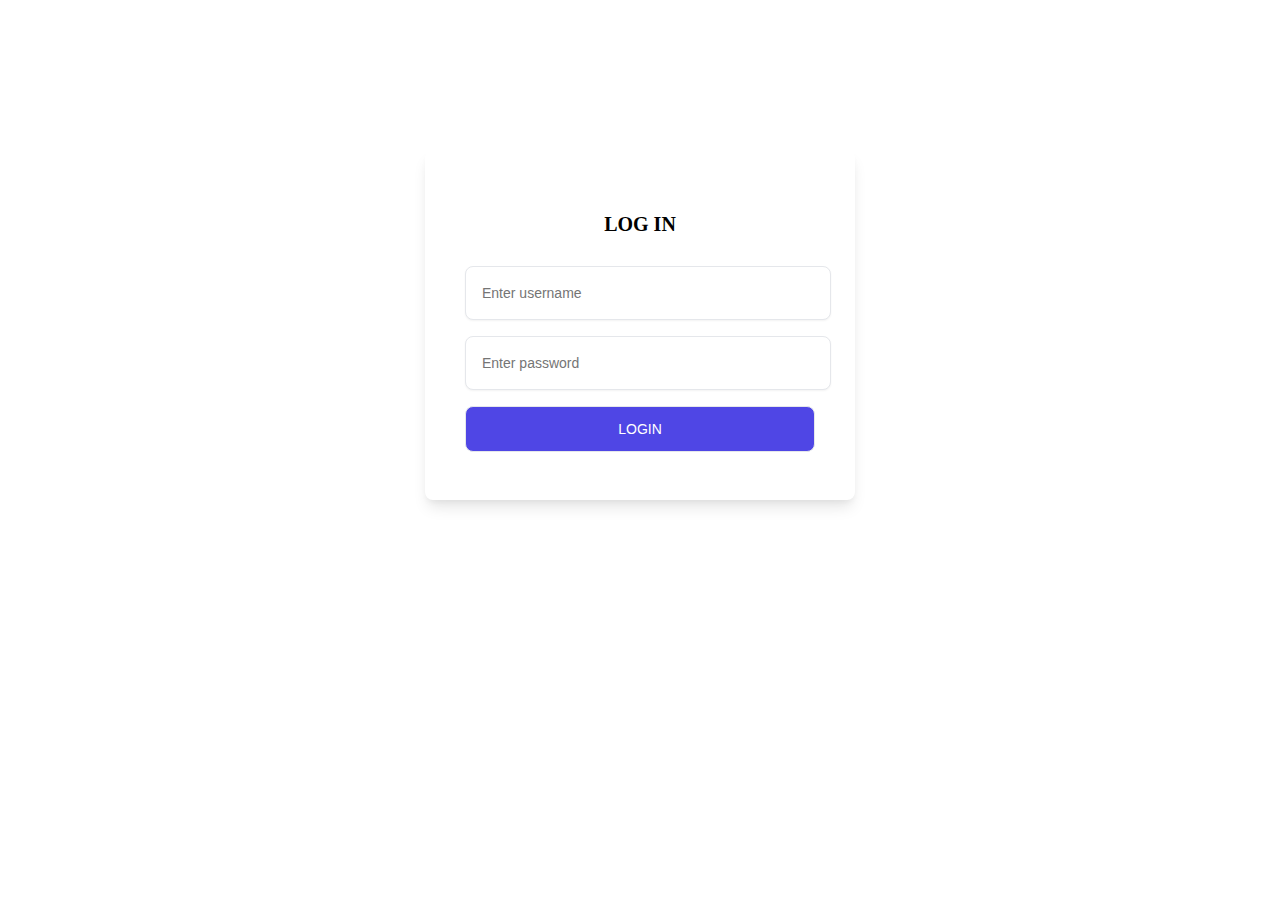
<file: index.html>
<!DOCTYPE html>
<html lang="en">
<head>
    <meta charset="UTF-8">
    <meta name="viewport" content="width=device-width, initial-scale=1.0">
    <title>Login</title>
    <link rel="stylesheet" href="index.css">
</head>
<body>
    <form class="form" id="loginForm">
        <p class="form-title">LOG IN</p>
         <div class="input-container">
           <input placeholder="Enter username" type="text" id="username" required>
       </div>
       <div class="input-container">
           <input placeholder="Enter password" type="password" id="password" required>
       </div>
       <button class="submit" type="submit">
         Login
       </button>
    </form>
    <p id="message"></p>
    <script src="index.js"></script>
</body>
</html>
</file>
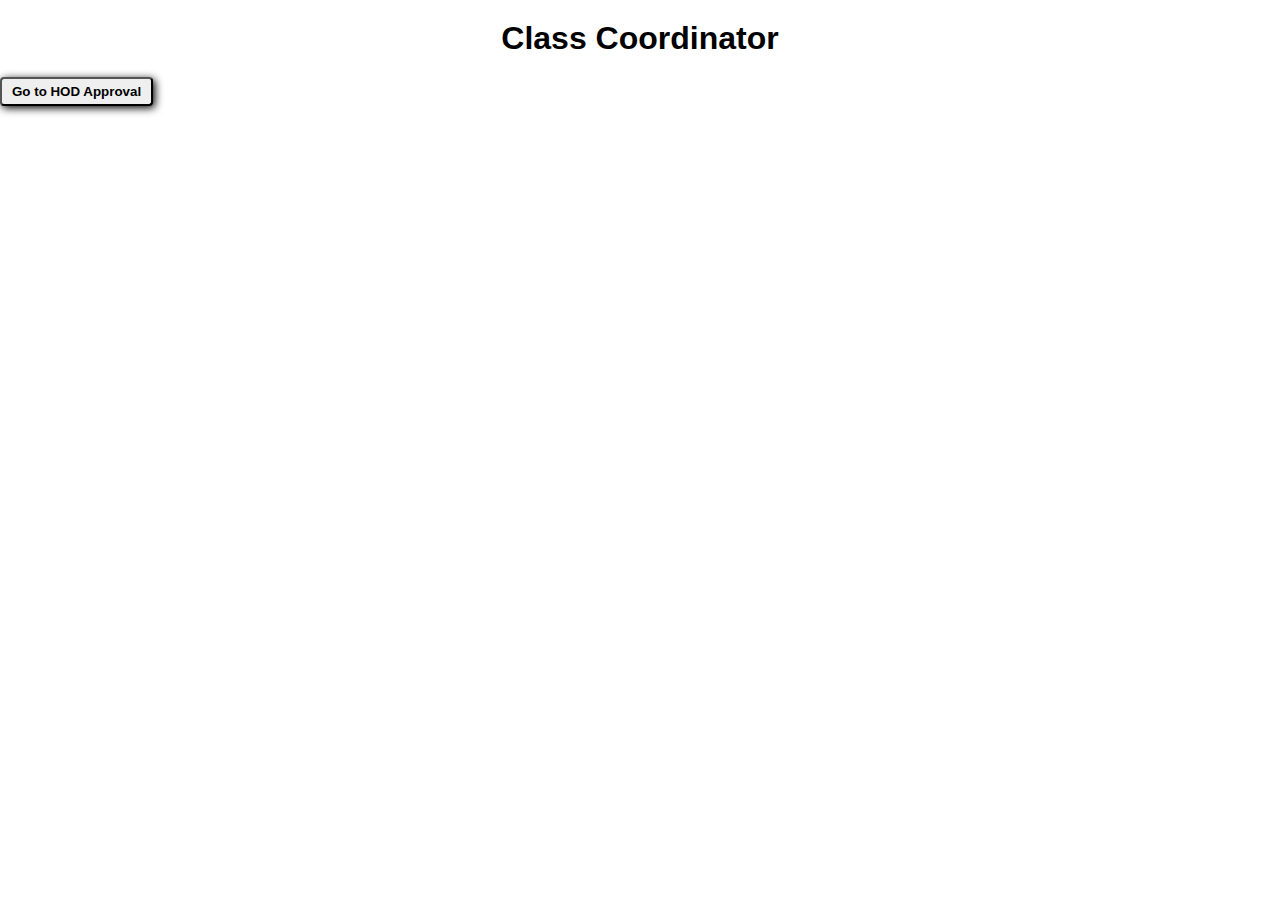
<file: coordinator.html>
<!DOCTYPE html>
<html lang="en">
<head>
    <meta charset="UTF-8">
    <meta name="viewport" content="width=device-width, initial-scale=1.0">
    <link rel="stylesheet" href="coordinator.css">
    <title>Class Coordinator</title>
   <style>
    .remark-content {
    display: none; /* Hidden initially */
    margin-top: 10px;
    padding: 10px;
    background-color: #f8d7da;
    border: 1px solid #dc3545;
    border-radius: 5px;
}

.disapproval-reason {
    display: flex;
    align-items: center;
    gap: 10px;
}

.submit-disapproval {
    background-color: #dc3545;
    color: white;
    border: none;
    padding: 5px 10px;
    cursor: pointer;
    border-radius: 3px;
    display: block !important; /* FORCE BUTTON TO APPEAR */
    visibility: visible !important; /* ENSURE BUTTON IS VISIBLE */
}

.submit-disapproval:hover {
    background-color: #c82333;
}

   </style>
</head>
<body>
    <h1>Class Coordinator</h1>
    <button onclick="window.location.href='hod.html'">Go to HOD Approval</button>

    <div id="student-container">

    </div>

    <script src="coordinator.js"></script>
</body>
</html>
</file>
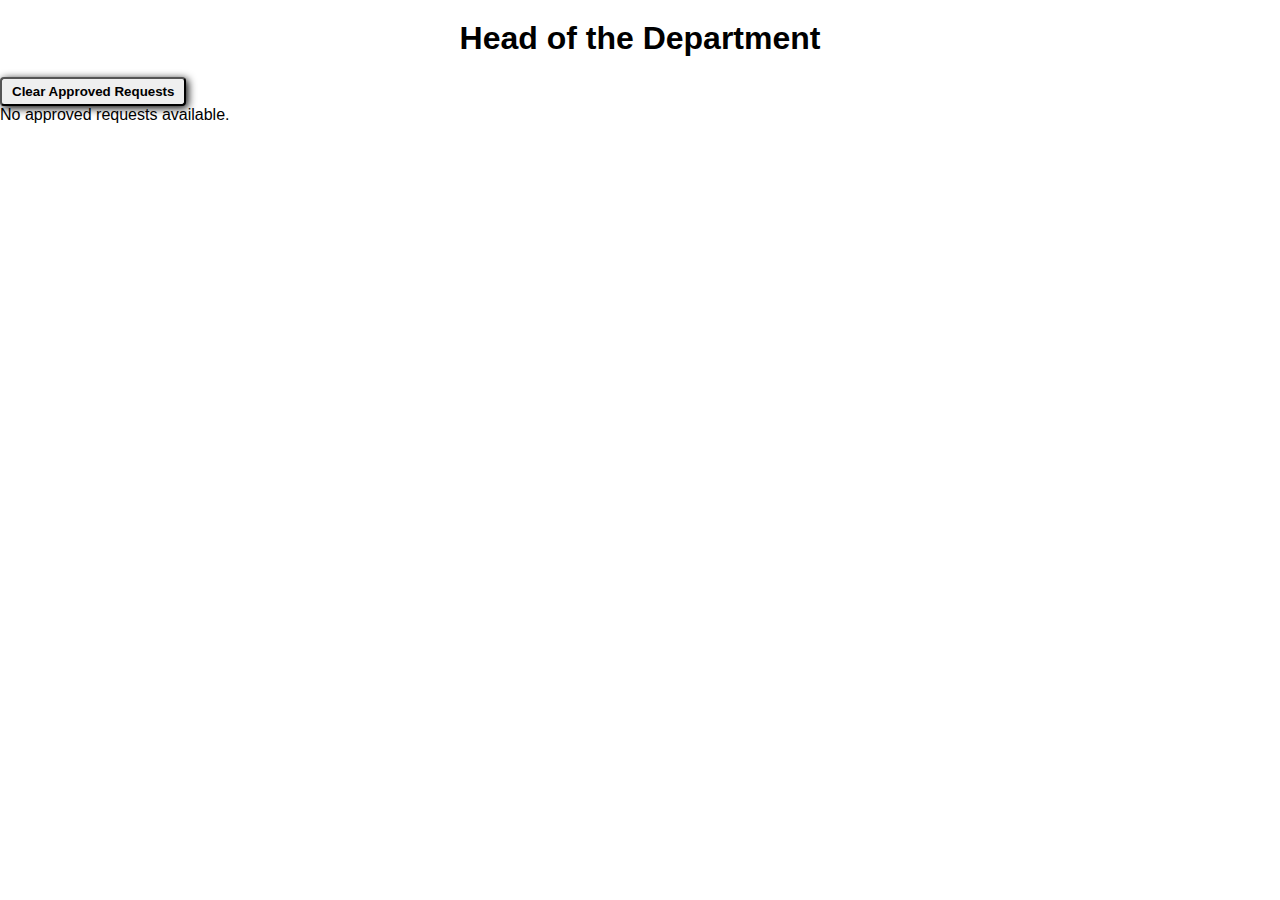
<file: hod.html>
<!DOCTYPE html>
<html lang="en">
<head>
    <meta charset="UTF-8">
    <meta name="viewport" content="width=device-width, initial-scale=1.0">
    <link rel="stylesheet" href="coordinator.css">
    <title>HOD</title>
    <style>
        .remark-content {
    display: none; /* Hidden initially */
    margin-top: 10px;
    padding: 10px;
    background-color: #f8d7da;
    border: 1px solid #dc3545;
    border-radius: 5px;
}

.disapproval-reason {
    display: flex;
    align-items: center;
    gap: 10px;
}

.submit-disapproval {
    background-color: #dc3545;
    color: white;
    border: none;
    padding: 5px 10px;
    cursor: pointer;
    border-radius: 3px;
    display: block !important; /* FORCE BUTTON TO APPEAR */
    visibility: visible !important; /* ENSURE BUTTON IS VISIBLE */
}

.submit-disapproval:hover {
    background-color: #c82333;
}

    </style>
</head>
<body>
    <h1>Head of the Department</h1>

    <button onclick="clearApprovedRequests()">Clear Approved Requests</button>

    <!-- Container to load approved requests -->
    <div id="hod-container"></div>
    
    
    <script src="hod.js"></script>
    
</body>
</html>
</file>
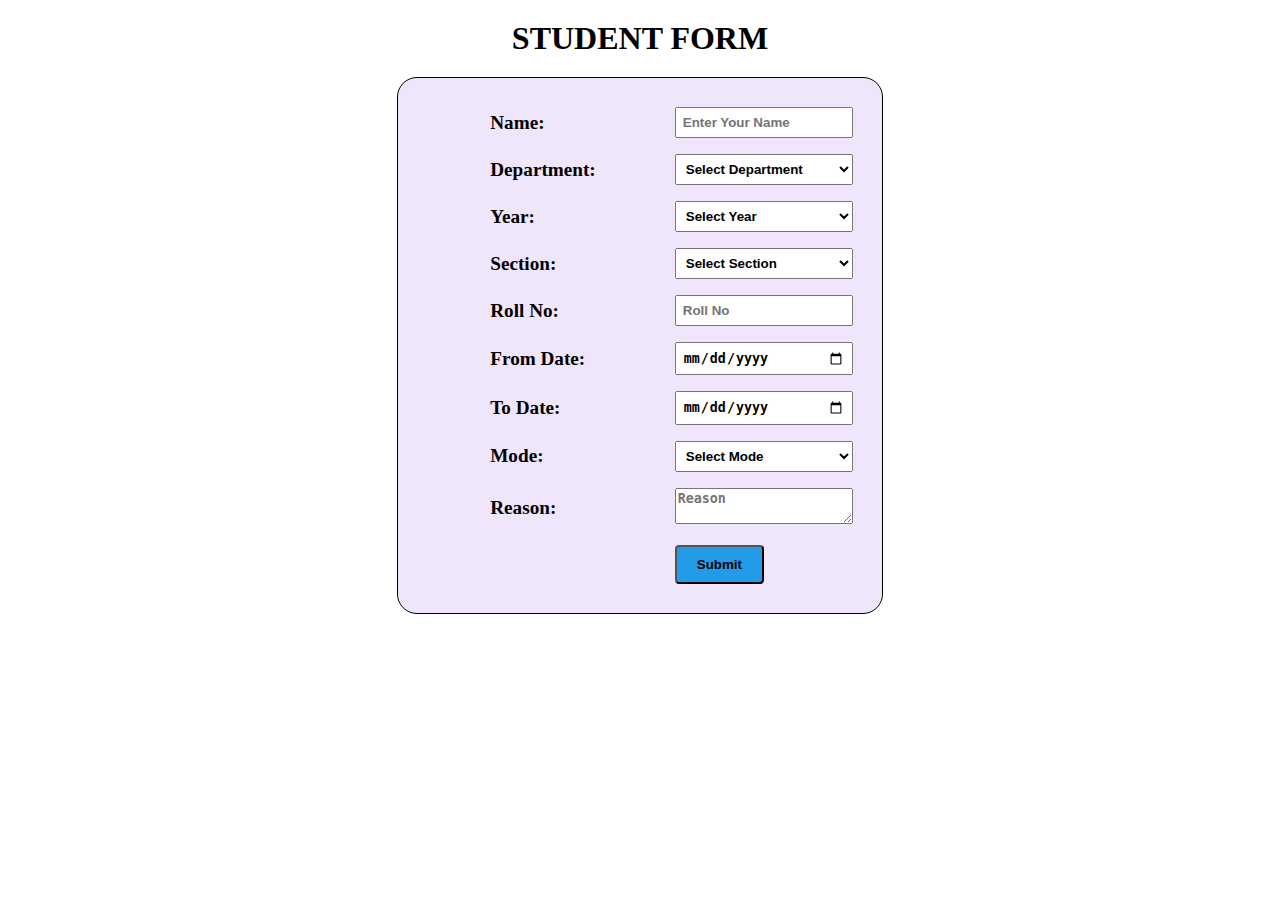
<file: student.html>
<!DOCTYPE html>
<html lang="en">
<head>
    <meta charset="UTF-8">
    <meta name="viewport" content="width=device-width, initial-scale=1.0">
    <title>Student Form</title>
    <link rel="stylesheet" href="student.css">
</head>
<body>
    <h1>STUDENT FORM</h1>
    <div class="formfield">
        <form action="./backend/store_student.php" method="POST">
            <table>
                <tr>
                    <td><label for="name">Name: </label></td>
                    <td><input type="text" name="name" placeholder="Enter Your Name" required></td>
                </tr>
                <tr>
                    <td><label for="department">Department: </label></td>
                    <td>
                        <select name="department" required>
                            <option value="">Select Department</option>
                            <option value="CSE">CSE</option>
                            <option value="IT">IT</option>
                            <option value="AIDS">AIDS</option>
                            <option value="EEE">EEE</option>
                            <option value="ECE">ECE</option>
                            <option value="CS">CS</option>
                            <option value="IOT">IOT</option>
                            <option value="MECH">MECH</option>
                        </select>
                    </td>
                </tr>
                <tr>
                    <td><label for="year">Year: </label></td>
                    <td>
                        <select name="year" required>
                            <option value="">Select Year</option>
                            <option value="I">I</option>
                            <option value="II">II</option>
                            <option value="III">III</option>
                            <option value="IV">IV</option>
                        </select>
                    </td>
                </tr>
                <tr>
                    <td><label for="section">Section: </label></td>
                    <td>
                        <select name="section" required>
                            <option value="">Select Section</option>
                            <option value="A">A</option>
                            <option value="B">B</option>
                            <option value="C">C</option>
                        </select>
                    </td>
                </tr>
                <tr>
                    <td><label for="rollno">Roll No: </label></td>
                    <td><input type="number" name="rollno" placeholder="Roll No" required></td>
                </tr>
                <tr>
                    <td><label for="fromdate">From Date: </label></td>
                    <td><input type="date" name="fromdate" required></td>
                </tr>
                <tr>
                    <td><label for="todate">To Date: </label></td>
                    <td><input type="date" name="todate" required></td>
                </tr>
                <tr>
                    <td><label for="mode">Mode: </label></td>
                    <td>
                        <select name="mode" required>
                            <option value="">Select Mode</option>
                            <option value="DaysScholar">DaysScholar</option>
                            <option value="Hosteller">Hosteller</option>
                        </select>
                    </td>
                </tr>
                <tr>
                    <td><label for="reason">Reason: </label></td>
                    <td><textarea name="reason" placeholder="Reason" required></textarea></td>
                </tr>
                <tr>
                    <td></td>
                    <td><button type="submit">Submit</button></td>
                </tr>
            </table>
        </form>
    </div>
</body>
</html>
</file>
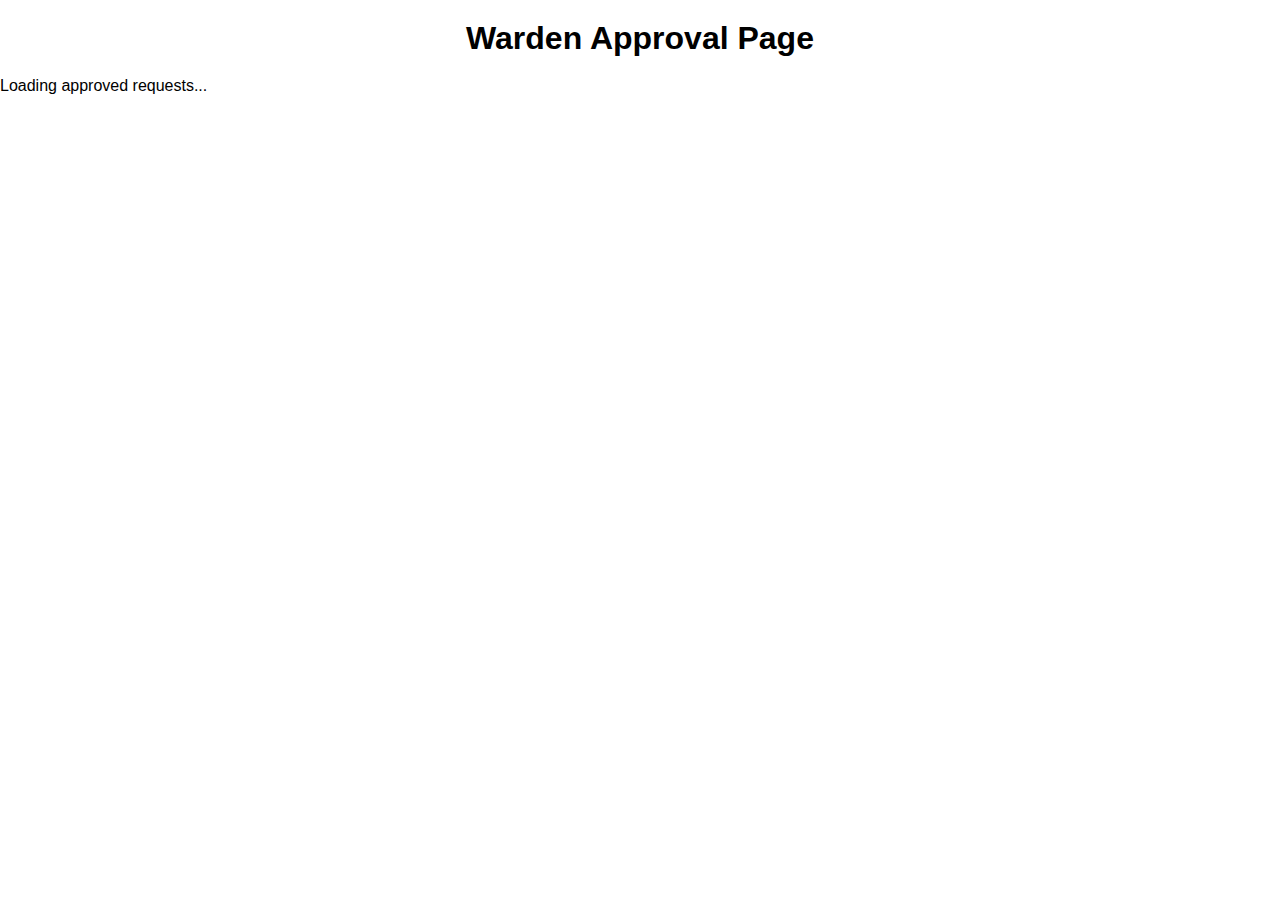
<file: warden.html>
<!DOCTYPE html>
<html lang="en">
<head>
    <meta charset="UTF-8">
    <meta name="viewport" content="width=device-width, initial-scale=1.0">
    <title>Warden</title>
    <link rel="stylesheet" href="warden.css">  
</head>
<body>

    <h1>Warden Approval Page</h1>

    <div id="warden-container">
        <p>Loading approved requests...</p>
    </div>

    <script src="warden.js"></script> 
</body>
</html>
</file>
<file: index.css>
body{
    display: flex;
    justify-content: center;
    margin-top: 150px;
}
.form {
    background-color: #fff;
    display: block;
    padding: 1rem;
    max-width: 350px;
    border-radius: 0.5rem;
    box-shadow: 0 10px 15px -3px rgba(0, 0, 0, 0.1), 0 4px 6px -2px rgba(0, 0, 0, 0.05);
    padding: 40px;
    
  }
  
  .form-title {
    font-size: 1.25rem;
    line-height: 1.75rem;
    font-weight: 600;
    text-align: center;
    color: #000;
  }
  
  .input-container {
    position: relative;
  }
  
  .input-container input, .form button {
    outline: none;
    border: 1px solid #e5e7eb;
    margin: 8px 0;
  }
  
  .input-container input {
    background-color: #fff;
    padding: 1rem;
    padding-right: 3rem;
    font-size: 0.875rem;
    line-height: 1.25rem;
    width: 300px;
    border-radius: 0.5rem;
    box-shadow: 0 1px 2px 0 rgba(0, 0, 0, 0.05);
  }
  
  .input-container span {
    display: grid;
    position: absolute;
    top: 0;
    bottom: 0;
    right: 0;
    padding-left: 1rem;
    padding-right: 1rem;
    place-content: center;
  }
  
  .input-container span svg {
    color: #9CA3AF;
    width: 1rem;
    height: 1rem;
  }
  
  .submit {
    display: block;
    padding-top: 0.75rem;
    padding-bottom: 0.75rem;
    padding-left: 1.25rem;
    padding-right: 1.25rem;
    background-color: #4F46E5;
    color: #ffffff;
    font-size: 0.875rem;
    line-height: 1.25rem;
    font-weight: 500;
    width: 100%;
    border-radius: 0.5rem;
    text-transform: uppercase;
  }
  
  .signup-link {
    color: #6B7280;
    font-size: 0.875rem;
    line-height: 1.25rem;
    text-align: center;
  }
  
  .signup-link a {
    text-decoration: underline;
  }
</file>
<file: coordinator.css>
/* common to both coordinator and hod style */

*{
    box-sizing: border-box;
    top: 0px;
    margin: 0px;
    font-family: sans-serif;
}
h1{
    text-align: center;
    margin-top: 20px;
    margin-bottom: 20px;
}
.card1{
    background-color: rgb(224, 233, 230);
    height: auto;
    width: 70%;
    margin-left: auto;
    margin-right: auto;
    margin-bottom: 20px;
    padding: 20px 10px;
    border-radius: 8px;
    box-shadow: 0.6px 0.6px 6px;
}
.container{
    display: flex;
    justify-content:space-evenly;
}
.approval-status{
    margin-top: auto;
    margin-bottom: auto;   
}
button{
    padding: 5px 10px;
    border-radius: 4px;
    font-weight: bolder;
    box-shadow: 2px 2px 8px;
}
.approve{
    background-color: rgb(77, 238, 77);
}
.disapprove{
    background-color: rgb(239, 53, 53);
}
</file>
<file: student.css>
*{
    box-sizing: border-box;
    top: 0px;
    margin: 0px;
    font-weight: bold;
}
/* body{
    background-color: rgb(191, 229, 241);
} */
h1{
    text-align: center;
    margin-top: 20px;
    margin-bottom: 20px;
}
.formfield{
    display: flex;
    justify-content: center;
    font-size: larger;
}
form{
    border: 1px solid rgb(0, 0, 0);
    padding: 20px;
    border-radius: 20px;
    background-color: rgba(94, 8, 223, 0.1);
}
form input{
    padding: 6px;
    width: 178px;
}
table tr td{
    padding: 7px;
    padding-left: 70px;
}
table button{
    padding: 10px 20px;
    border-radius: 4px;
    background-color: rgb(34, 156, 232);    
}
form select{
    padding: 6px;
    width: 178px;
}
form textarea{
    width: 178px;
}
</file>
<file: warden.css>
*{
    box-sizing: border-box;
    top: 0px;
    margin: 0px;
    font-family: sans-serif;
}
h1{
    text-align: center;
    margin-top: 20px;
    margin-bottom: 20px;
}
.card1{
    background-color: rgb(224, 233, 230);
    height: auto;
    width: 70%;
    margin-left: auto;
    margin-right: auto;
    margin-bottom: 20px;
    padding: 20px 10px;
    border-radius: 8px;
    box-shadow: 0.6px 0.6px 6px;
}
.container{
    display: flex;
    justify-content:space-evenly;
}
.approval-status{
    margin-top: auto;
    margin-bottom: auto;   
}
button{
    padding: 5px 10px;
    border-radius: 4px;
    font-weight: bolder;
    box-shadow: 2px 2px 8px;
}
.approve{
    background-color: rgb(77, 238, 77);
}
.disapprove{
    background-color: rgb(239, 53, 53);
}
.remark-content{
    display: flex;
    justify-content:space-evenly;
}
.disapproval-reason{
    display: flex;
}
.remark-reason input{
    padding: 6px;
    border-radius: 4px;
}
.disapproval-reason button{
    margin-left: 10px;
}
.remark-reason label,.remark-reason input,.disapproval-reason button{
    display: none;
}
</file>
